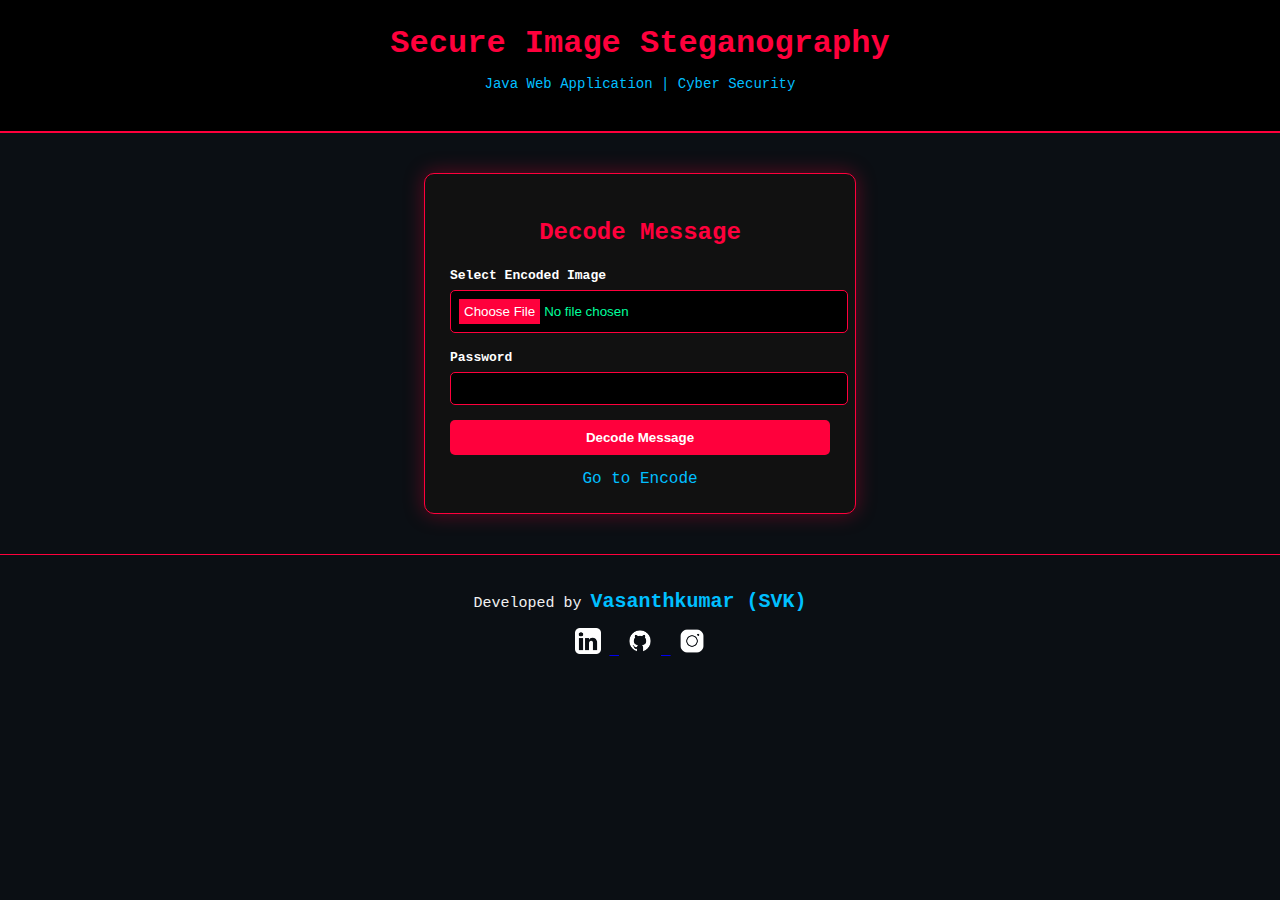
<file: src/main/webapp/decode.html>
<!DOCTYPE html>
<html>
<head>
    <title>Decode Steganography Image </title>
    <link rel="stylesheet" href="style.css">
</head>
<body>

<!-- HEADER -->
<div class="header">
    <h1>Secure Image Steganography</h1>
    <p>Java Web Application | Cyber Security</p>
</div>

<!-- MAIN CARD -->
<div class="card">
    <h2>Decode Message</h2>

    <form action="decode" method="post" enctype="multipart/form-data">
        <label>Select Encoded Image</label>
        <input type="file" name="image" accept="image/*" required>

        <label>Password</label>
        <input type="password" name="password" required>

        <button type="submit">Decode Message</button>
    </form>

    <a class="link" href="encode.html">Go to Encode</a>
</div>

<!-- FOOTER -->
<div class="footer">
    <p>Developed by <b>Vasanthkumar (SVK)</b></p>

    <div class="social">
        <a href="https://www.linkedin.com/in/svk-vasanthkumar/" target="_blank">
            <img src="assets/icons/linkedin.png">
        </a>
        <a href="https://github.com/svk-vasanthkumar" target="_blank">
            <img src="assets/icons/git.png">
        </a>
        <a href="https://www.instagram.com/svk__vasanthkumar/" target="_blank">
            <img src="assets/icons/insta.png">
        </a>
    </div>
</div>

</body>
</html>
</file>
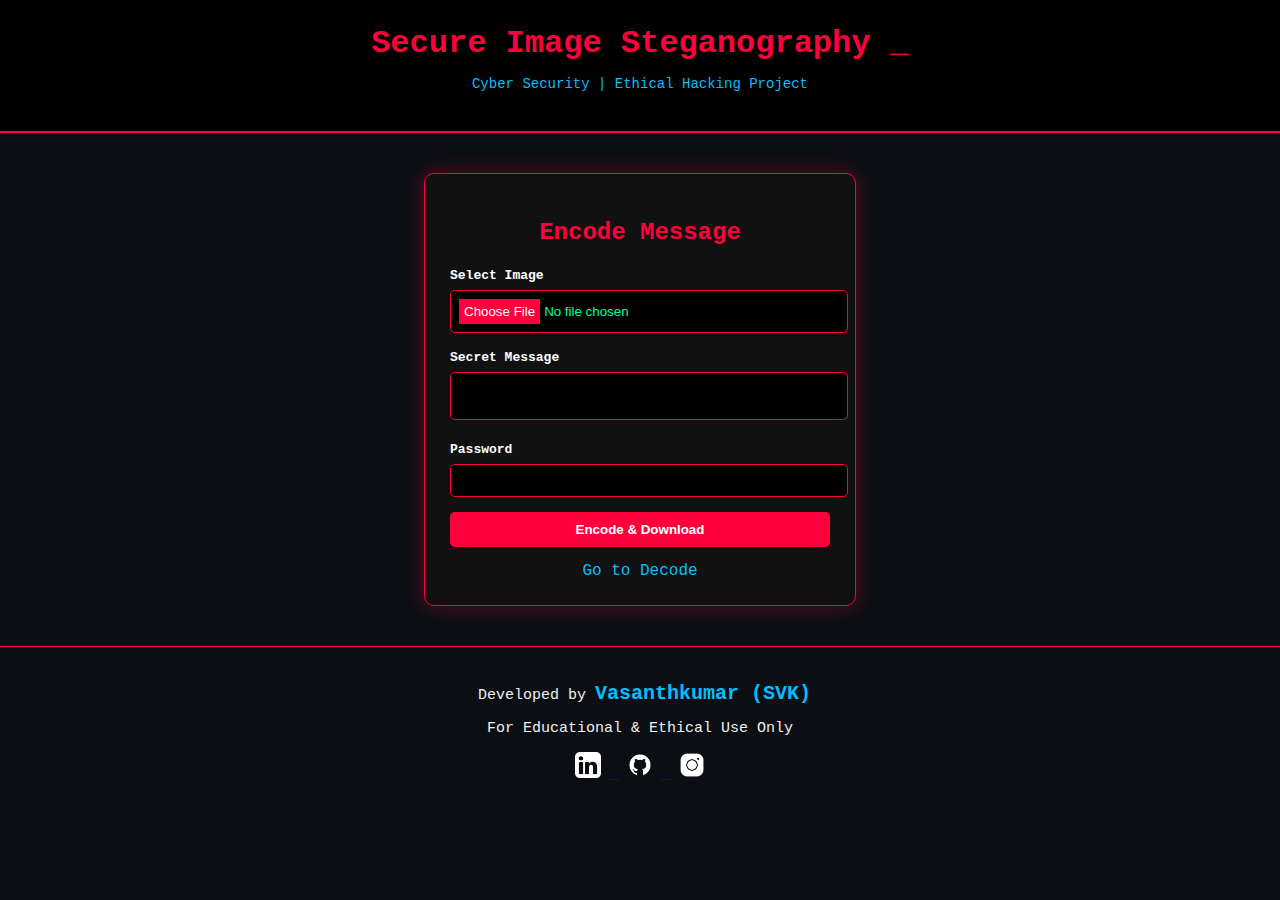
<file: src/main/webapp/encode.html>
<!DOCTYPE html>
<html>
<head>
    <title>Secure Image Steganography</title>
    <link rel="stylesheet" href="style.css">
</head>
<body>

<!-- HEADER -->
<div class="header">
    <h1> Secure Image Steganography <span class="cursor">_</span></h1>
    <p>Cyber Security | Ethical Hacking Project</p>
</div>


<!-- MAIN CARD -->
<div class="card">
    <h2>Encode Message</h2>

    <form action="encode" method="post" enctype="multipart/form-data">
        <label>Select Image</label>
        <input type="file" name="image" required>

        <label>Secret Message</label>
        <textarea name="message" required></textarea>

        <label>Password</label>
        <input type="password" name="password" required>

        <button type="submit">Encode & Download</button>
    </form>

    <a class="link" href="decode.html">Go to Decode</a>
</div>

<!-- FOOTER -->
<div class="footer">
    <p>‍ Developed by <b>Vasanthkumar (SVK)</b></p>
    <p> For Educational & Ethical Use Only</p>

    <div class="social">
        <a href="https://www.linkedin.com/in/svk-vasanthkumar/" target="_blank">
            <img src="assets/icons/linkedin.png">
        </a>
        <a href="https://github.com/svk-vasanthkumar" target="_blank">
            <img src="assets/icons/git.png">
        </a>
        <a href="https://www.instagram.com/svk__vasanthkumar/" target="_blank">
            <img src="assets/icons/insta.png">
        </a>
    </div>
</div>


</body>
</html>
</file>
<file: src/main/webapp/style.css>
/* ===== GLOBAL ===== */
body {
    margin: 0;
    font-family: 'Courier New', monospace;
    background-color: #0b0f14;
    color: #f1f1f1;
}

/* ===== HEADER ===== */
.header {
    text-align: center;
    padding: 25px;
    background: #000;
    border-bottom: 2px solid #ff003c;
}

.header h1 {
    margin: 0;
    color: #ff003c;
}

.header p {
    color: #00bfff;
    font-size: 14px;
}

/* ===== CARD ===== */
.card {
    background: #111;
    width: 380px;
    margin: 40px auto;
    padding: 25px;
    border-radius: 10px;
    border: 1px solid #ff003c;
    box-shadow: 0 0 20px rgba(255, 0, 60, 0.35);
}

/* ===== TITLE ===== */
.card h2 {
    text-align: center;
    margin-bottom: 20px;
    color: #ff003c;
}

/* ===== FORM ===== */
label {
    font-weight: bold;
    font-size: 13px;
    color: #ffffff;
}

input,
textarea {
    width: 100%;
    background: #000;
    color: #00ff9c; /* green text for hacker feel */
    border: 1px solid #ff003c;
    margin-top: 6px;
    margin-bottom: 15px;
    padding: 8px;
    border-radius: 5px;
}

textarea {
    resize: none;
}

input::file-selector-button {
    background: #ff003c;
    border: none;
    color: white;
    padding: 5px;
    cursor: pointer;
}

/* ===== BUTTON ===== */
button {
    width: 100%;
    padding: 10px;
    background: #ff003c;
    color: white;
    border: none;
    border-radius: 5px;
    font-weight: bold;
    cursor: pointer;
}

button:hover {
    background: #00ff9c;
    color: black;
}

/* ===== LINKS ===== */
.link {
    display: block;
    text-align: center;
    margin-top: 15px;
    color: #00bfff;
    text-decoration: none;
}

.link:hover {
    color: #ff003c;
}

/* ===== RESULT ===== */
.result-success {
    color: #00ff9c;
    border-left: 4px solid #00ff9c;
    padding-left: 10px;
}

.result-error {
    color: #ff003c;
    border-left: 4px solid #ff003c;
    padding-left: 10px;
}

/* ===== FOOTER ===== */
.footer {
    text-align: center;
    padding: 20px;
    
    border-top: 1px solid #ff003c;
}
.footer p{
	font-size: 15px;
}

.footer b {
    color: #00bfff;
    font-size: 20px;
}

.social img {
    width: 26px;
    margin: 0 8px;
    filter: brightness(0) invert(1);
    transition: transform 0.2s;
}

.social img:hover {
    transform: scale(1.3);
}
</file>
